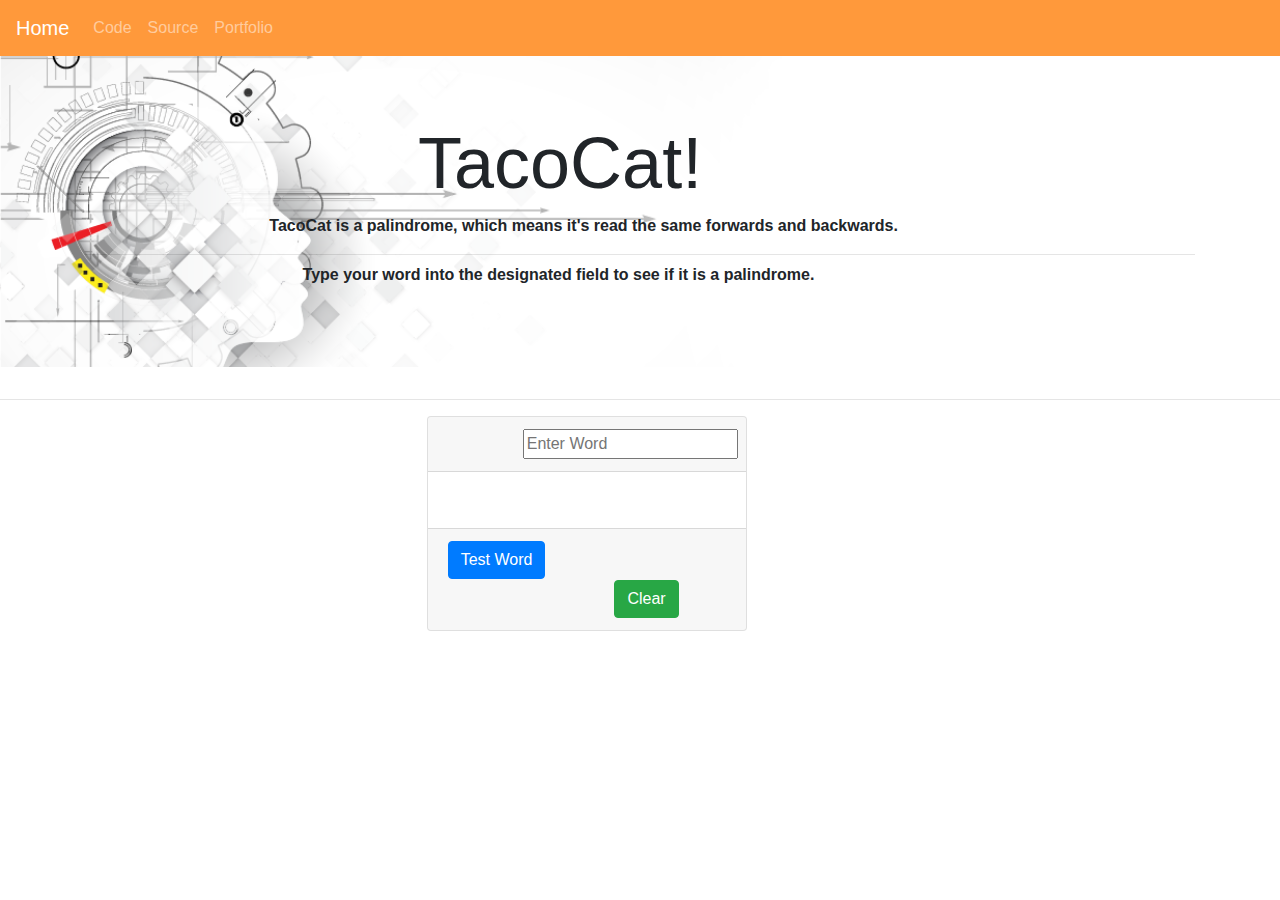
<file: index.html>
<!doctype html>
<html lang="en">
  <head>
    <title>TacoCat-Home</title>
    <!-- Required meta tags -->
    <meta charset="utf-8">
    <meta name="viewport" content="width=device-width, initial-scale=1, shrink-to-fit=no">

    <!-- Bootstrap CSS -->
    <link rel="stylesheet" href="https://stackpath.bootstrapcdn.com/bootstrap/4.3.1/css/bootstrap.min.css" integrity="sha384-ggOyR0iXCbMQv3Xipma34MD+dH/1fQ784/j6cY/iJTQUOhcWr7x9JvoRxT2MZw1T" crossorigin="anonymous">
    <link rel="stylesheet" href="css/custom.css">
  </head>
  <body>
    <!-- Navigation Section -->
    <nav class="navbar navbar-expand-sm navbar-dark" style="background-color: #ff993b">
        <a class="navbar-brand" href="#">Home </a>
        <button class="navbar-toggler d-lg-none" type="button" data-toggle="collapse" data-target="#collapsibleNavId" aria-controls="collapsibleNavId"
            aria-expanded="false" aria-label="Toggle navigation"></button>
        <div class="collapse navbar-collapse" id="collapsibleNavId">
            <ul class="navbar-nav mr-auto mt-2 mt-lg-0">
                
                <li class="nav-item">
                    <a class="nav-link" href="code.html">Code</a>
                </li>
                <li class="nav-item">
                    <a class="nav-link" target = "_blank" href="https://github.com/DavidRossBergerson">Source</a>
                </li>
                <li class="nav-item">
                    <a class="nav-link" target="_blank" href="https://david-bergerson-portfolio.netlify.app">Portfolio</a>
                </li>
            </ul>
        </div>
    </nav>

    <!-- Jumbotron section -->
    
    <header class="jumbotron jumbotron-fluid">
        <div class="container">
            <h1 class="display-3" style="margin-left: 30%;">TacoCat!</h1>
            <p style="margin-left: 13%;">TacoCat is a palindrome, which means it's read the same forwards and backwards.
                </p>
            <hr class="my-2">
            <p style="margin-left: 16%;">Type your word into the designated field to see if it is a palindrome.</p>
        </div>
    </header>

    <hr>



    <div class="card offset-4" style="width:25%;">
        <div class="card-header"><input type="text" placeholder="Enter Word" id="input3" style="margin-left:27%"></div>
        <div class="card-body"><p id="output4"></p> </div>
        <div class="card-footer"><button id="btnWord" class="btn btn-primary">Test Word</button> 
            <button id="btnClear" class="btn btn-success" style="margin-left: 60%; margin-top: 1px;">Clear</button>
</div>
      </div>

  <!-- Optional JavaScript -->
    <!-- jQuery first, then Popper.js, then Bootstrap JS -->
    <script src="https://code.jquery.com/jquery-3.3.1.slim.min.js" integrity="sha384-q8i/X+965DzO0rT7abK41JStQIAqVgRVzpbzo5smXKp4YfRvH+8abtTE1Pi6jizo" crossorigin="anonymous"></script>
    <script src="https://cdnjs.cloudflare.com/ajax/libs/popper.js/1.14.7/umd/popper.min.js" integrity="sha384-UO2eT0CpHqdSJQ6hJty5KVphtPhzWj9WO1clHTMGa3JDZwrnQq4sF86dIHNDz0W1" crossorigin="anonymous"></script>
    <script src="https://stackpath.bootstrapcdn.com/bootstrap/4.3.1/js/bootstrap.min.js" integrity="sha384-JjSmVgyd0p3pXB1rRibZUAYoIIy6OrQ6VrjIEaFf/nJGzIxFDsf4x0xIM+B07jRM" crossorigin="anonymous"></script>
    <script src="js/custom.js"></script>

   
    
</body>
</html>
</file>
<file: css/custom.css>
.boldy {
    font-weight: bold;
}

#btnDemo3 {
    width: 100%;
}

p {
    text-indent: 30pt;
  }

  .center {
    margin: auto;
    width: 50%;
    padding: 10px;
  }
  .btnWide{
    width: 100%;
}

p{
    text-indent: 30pt;
}

.center {
    margin: auto;
    width: 50%;
    padding: 10px;
  }

.fizz {

    font-weight: bold;
}

@media (min-width: 768px) {
    header{
        background-image: url("/img/WebpageHeader.png");
        background-repeat: no-repeat;
        background-size: cover;
        background-position: fixed;
        font-weight:bolder;
        text-decoration-color: black  ;
    
        }
    
        .hero{
            margin: 0 auto;
            overflow: hidden;
            padding: 10px 0;
            align-items: center;
            justify-content: center;
            display: flex;
        }
    }
</file>
